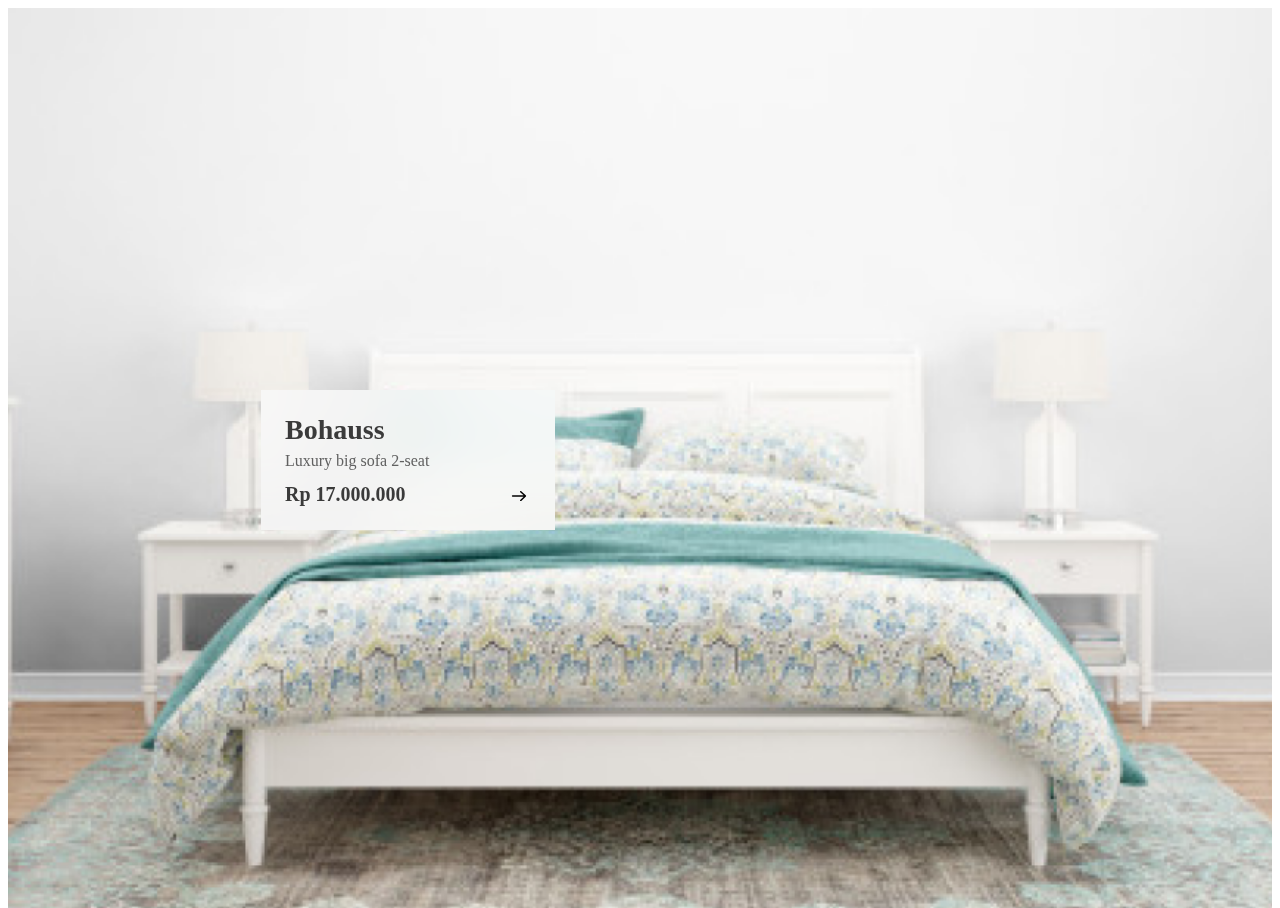
<file: index1.html>
<!DOCTYPE html>
<html>

<head>
    <meta charset="utf-8">
    <meta name="viewport" content="width=device-width, initial-scale=1.0">

    <link rel="stylesheet" href="./index1.css" />
    <link rel="preconnect" href="https://fonts.googleapis.com">
    <link rel="preconnect" href="https://fonts.gstatic.com" crossorigin>
    <link
        href="https://fonts.googleapis.com/css2?family=Roboto:ital,wght@0,100;0,300;0,400;0,500;0,700;0,900;1,100;1,300;1,400;1,500;1,700;1,900&display=swap"
        rel="stylesheet">


</head>

<body>

    <div class="rectangle-parent">
        <img class="group-child" alt="" src="assets/images/Rectangle 48.png">

        <div class="info-box">
            <div class="info-box-child">
            </div>
            <div class="description">
                <div class="price">
                    <div class="fix-price-wrapper">
                        <div class="fix-price">Rp 17.000.000</div>
                    </div>
                </div>
                <div class="product-name">
                    <div class="product-name1">Bohauss</div>
                    <div class="sort-description">Luxury big sofa 2-seat</div>
                </div>
            </div>
            <a href="index.html"><img class="arrow-right-icon" alt="" src="assets/images/arrow right.svg"></a>

        </div>
    </div>




</body>

</html>
</file>
<file: index1.css>
.group-child {
    /* position: absolute;
    top: 0px;
    left: 0px;
    width: 1342px;
    height: 611px;
    object-fit: cover; */
    position: absolute;
    width: 100%;
    height: 100vh;
    object-fit: cover;
    display: block;
}

.info-box-child {
    position: absolute;
    top: 0px;
    left: 0px;
    backdrop-filter: blur(31px);
    background-color: rgba(255, 255, 255, 0.72);
    width: 294px;
    height: 140px;
}

.fix-price {
    position: relative;
    line-height: 150%;
    font-weight: 600;
}

.fix-price-wrapper {
    position: absolute;
    top: 0px;
    left: 0px;
    display: flex;
    flex-direction: row;
    align-items: center;
    justify-content: flex-start;
}

.price {
    position: absolute;
    top: 66.23px;
    left: 0px;
    width: 129px;
    height: 30px;
}

.product-name1 {
    position: absolute;
    height: 54.86%;
    width: 66.06%;
    top: 0%;
    left: 0%;
    line-height: 120%;
    font-weight: 600;
    display: inline-block;
}

.sort-description {
    position: absolute;
    height: 38.67%;
    width: 100%;
    top: 61.25%;
    left: 0%;
    font-size: 16px;
    line-height: 150%;
    font-weight: 500;
    color: #616161;
    display: inline-block;
}

.product-name {
    position: absolute;
    height: 61.02%;
    width: 100%;
    top: 0%;
    right: 0%;
    bottom: 38.98%;
    left: 0%;
    font-size: 28px;
}

.description {
    position: absolute;
    top: 22.71px;
    left: 24px;
    width: 165px;
    height: 96.2px;
}

.arrow-right-icon {
    position: absolute;
    top: 94.61px;
    left: 246px;
    width: 24px;
    height: 22.7px;
    overflow: hidden;
}

.info-box {
    position: absolute;
    top: 382.13px;
    left: 253px;
    width: 294px;
    height: 140px;
}

.rectangle-parent {
    width: 100%;
    position: relative;
    height: 611px;
    text-align: left;
    font-size: 20px;
    color: #3a3a3a;
    font-family: Gilroy;
}
</file>
